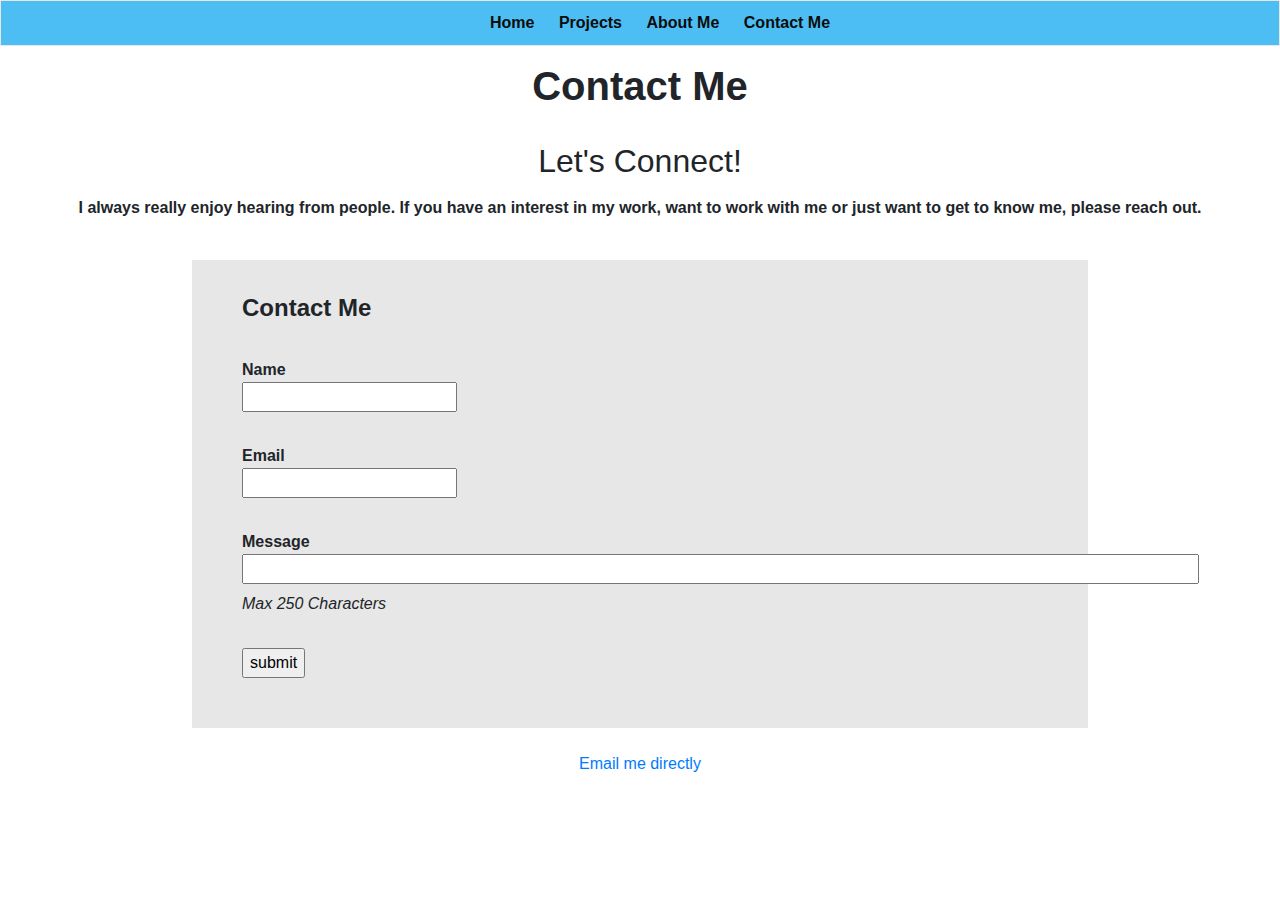
<file: contactMe.html>
<!DOCTYPE html>
<html lang="en">
<head>
   <meta charset="UTF-8">
   <meta name="viewport" content="width=device-width, initial-scale=1.0" shrink-to-fit="no">

   <!--bootstrap CSS stylesheets-->
   <link rel="stylesheet" href="https://stackpath.bootstrapcdn.com/bootstrap/4.3.1/css/bootstrap.min.css" integrity="sha384-ggOyR0iXCbMQv3Xipma34MD+dH/1fQ784/j6cY/iJTQUOhcWr7x9JvoRxT2MZw1T" crossorigin="anonymous">

   <!--My stylesheet-->
   <link rel="stylesheet" type="text/css" href="styles.css" media="screen"/>

   <title>Contact Me</title>
   <!--Menu Bar adapted from source:
   https://www.w3schools.com/howto/howto_js_topnav.asp-->
   <div class="topnav">
      <ul>
      <a href="home.html">Home</a>
      <a href="projects.html">Projects</a>
      <a href="aboutMe.html">About Me</a>
      <a class="active" href="contactMe.html">Contact Me</a>
      </ul>
    </div>
    <h1><strong>Contact Me</strong></h1>
</head>
<body>
   <br>
   <h2><center>Let's Connect!</center></h2>
   <p><strong><center>I always really enjoy hearing from people. If you have an interest in my work, want to work with me or just want to get to know me, please reach out.</center></strong></p>
   <br>
   <!--submit the form to this link-->
   <form action="mailto:travis.a.moret@gmail.com" method="POST" id="submitButton">
      <fieldset>
         <legend><strong>Contact Me</strong></legend>
         <br>
               <label>
                  <strong>Name</strong>
                  <br>
                  <input type="text" name="text_input" size="20" maxlength="30">
               </label>
            <br>
            <br>
               <label>
                  <strong>Email</strong> 
                  <br>
                  <input type="number" name="numerical_input" size="30" maxlength="30">
               </label>
            <br>
            <br>
               <label>
                  <strong>Message</strong>
                  <br>
                  <input type="password" name="password_input" size="100" maxlength="250">
               </label>
               <br>
               <label><i>Max 250 Characters</i></label>
               <br>
               <br>
               <input type="submit" value="submit">
      </fieldset>
   </form>
   <br>
   <!--Link to send directly to my email-->
   <center><a href=mailto:travis.a.moret@gmail.com?subject=Website>Email me directly</a></center>

    <!-- Optional JavaScript -->
    <!-- jQuery first, then Popper.js, then Bootstrap JS -->
    <script src="https://code.jquery.com/jquery-3.3.1.slim.min.js" integrity="sha384-q8i/X+965DzO0rT7abK41JStQIAqVgRVzpbzo5smXKp4YfRvH+8abtTE1Pi6jizo" crossorigin="anonymous"></script>
    <script src="https://cdnjs.cloudflare.com/ajax/libs/popper.js/1.14.7/umd/popper.min.js" integrity="sha384-UO2eT0CpHqdSJQ6hJty5KVphtPhzWj9WO1clHTMGa3JDZwrnQq4sF86dIHNDz0W1" crossorigin="anonymous"></script>
    <script src="https://stackpath.bootstrapcdn.com/bootstrap/4.3.1/js/bootstrap.min.js" integrity="sha384-JjSmVgyd0p3pXB1rRibZUAYoIIy6OrQ6VrjIEaFf/nJGzIxFDsf4x0xIM+B07jRM" crossorigin="anonymous"></script>
    <script src="contact.js"></script>
</body>
</html>
</file>
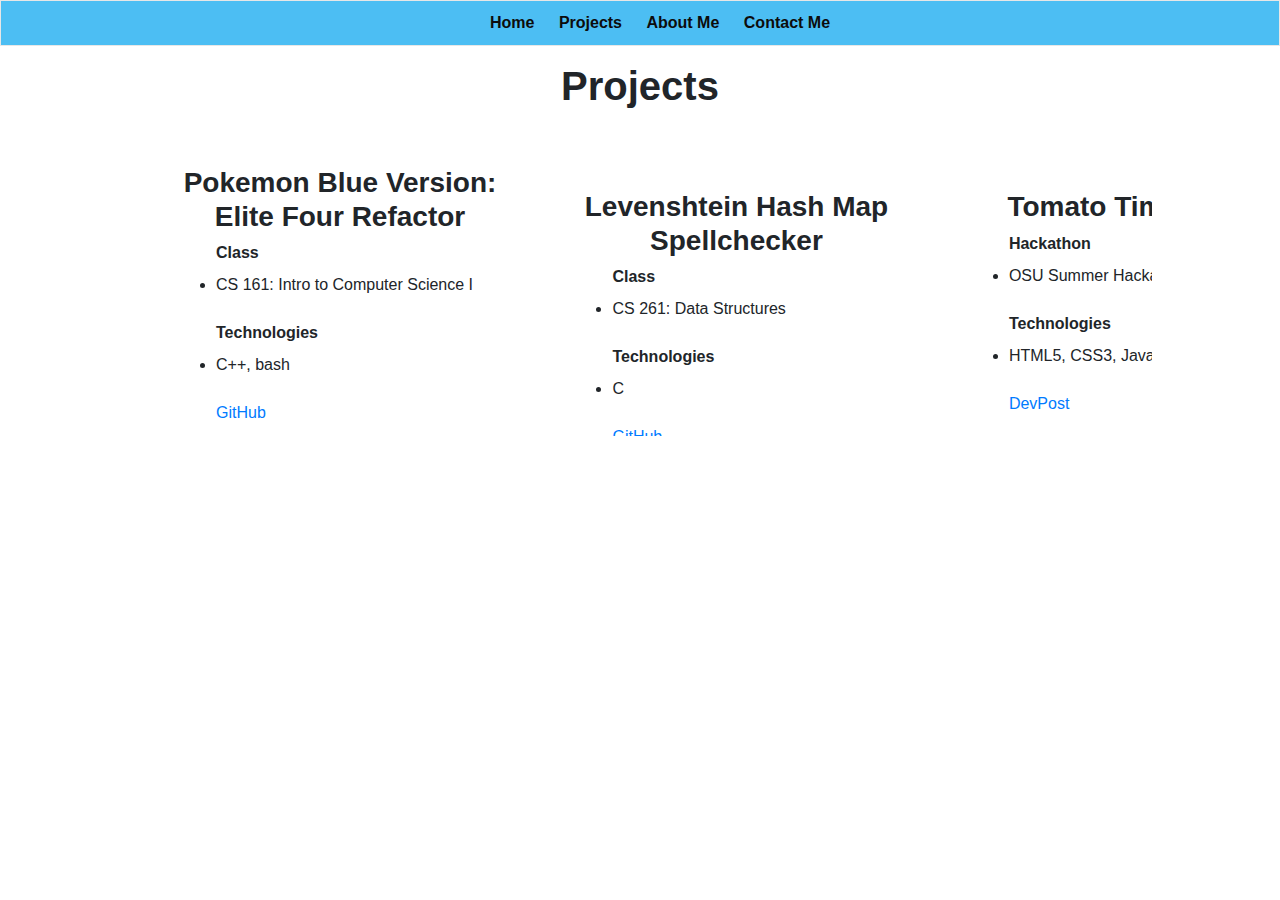
<file: projects.html>
<!DOCTYPE html>
<html lang="en">
<head>
   <meta charset="UTF-8">
   <meta name="viewport" content="width=device-width, initial-scale=1.0" shrink-to-fit="no">

   <!--Bootstrap Stylesheet-->
   <link rel="stylesheet" href="https://stackpath.bootstrapcdn.com/bootstrap/4.3.1/css/bootstrap.min.css" integrity="sha384-ggOyR0iXCbMQv3Xipma34MD+dH/1fQ784/j6cY/iJTQUOhcWr7x9JvoRxT2MZw1T" crossorigin="anonymous">

   <!--My Stylesheet-->
   <link rel="stylesheet" type="text/css" href="styles.css" media="screen"/>

   <title>Projects</title>
   <!--Menu Bar adapted from source:
   https://www.w3schools.com/howto/howto_js_topnav.asp-->
   <div class="topnav">
      <ul>
      <a href="home.html">Home</a>
      <a class="active" href="projects.html">Projects</a>
      <a href="aboutMe.html">About Me</a>
      <a href="contactMe.html">Contact Me</a>
      </ul>
    </div>
    <h1><strong>Projects</strong></h1>
</head>
<body>
   <!--Scrollbox adapted from source:
   https://codepen.io/Bikossor/pen/mMzWYb-->
   <div class="scrollbox">
      <div class="scrollbox-item">
        <h3><strong><center>Pokemon Blue Version: Elite Four Refactor</center></strong></h3>
        <ul>
          <label><strong>Class</strong></label>
            <li>CS 161: Intro to Computer Science I</li>
            <br>
            <label><strong>Technologies</strong></label>
            <li>C++, bash</li>
            <br>
            <a href="https://github.com/TroubleTravis/Pokemon-Blue-Version-Elite-Four-Refactor">GitHub</a>
        </ul>
      </div>
      <div class="scrollbox-item">
        <br>
        <h3><strong><center>Levenshtein Hash Map Spellchecker</center></strong></h3>
        <ul>
          <label><strong>Class</strong></label>
            <li>CS 261: Data Structures</li>
            <br>
            <label><strong>Technologies</strong></label>
            <li>C</li>
            <br>
            <a href="https://github.com/TroubleTravis/Levenshtein-Hash-Map-Spellchecker">GitHub</a>
        </ul> 
      </div>
      <div class="scrollbox-item">
        <br>
        <h3><strong><center>Tomato Time-out-o</center></strong></h3>
        <ul>
          <label><strong>Hackathon</strong></label>
            <li>OSU Summer Hackathon</li>
            <br>
            <label><strong>Technologies</strong></label>
            <li>HTML5, CSS3, JavaScript</li>
            <br>
            <a href="https://devpost.com/software/tomato-timeout-o">DevPost</a>
        </ul> 
      </div>
      <div class="scrollbox-item">
        <br>
        <h3><strong><center>Portfolio Showcase</center></strong></h3>
        <ul>
          <label><strong>Class</strong></label>
            <li>CS 290: Web Development</li>
            <br>
            <label><strong>Technologies</strong></label>
            <li>HTML5, CSS3, Javascript, Bootstrap</li>
            <br>
            <a href="https://github.com/TroubleTravis/TravisMoret.github.io">GitHub</a>

        </ul>
      </div>
      <br>
      <br>

      <h2 id="hidden" style="display:none"</h2><strong><center>More Projects on the Way!</center></strong></h2>

    <!-- Optional JavaScript -->
    <!-- jQuery first, then Popper.js, then Bootstrap JS -->
    <script src="https://code.jquery.com/jquery-3.3.1.slim.min.js" integrity="sha384-q8i/X+965DzO0rT7abK41JStQIAqVgRVzpbzo5smXKp4YfRvH+8abtTE1Pi6jizo" crossorigin="anonymous"></script>
    <script src="https://cdnjs.cloudflare.com/ajax/libs/popper.js/1.14.7/umd/popper.min.js" integrity="sha384-UO2eT0CpHqdSJQ6hJty5KVphtPhzWj9WO1clHTMGa3JDZwrnQq4sF86dIHNDz0W1" crossorigin="anonymous"></script>
    <script src="https://stackpath.bootstrapcdn.com/bootstrap/4.3.1/js/bootstrap.min.js" integrity="sha384-JjSmVgyd0p3pXB1rRibZUAYoIIy6OrQ6VrjIEaFf/nJGzIxFDsf4x0xIM+B07jRM" crossorigin="anonymous"></script>
    
    <script src="projects.js"></script>
</body>
</html>
</file>
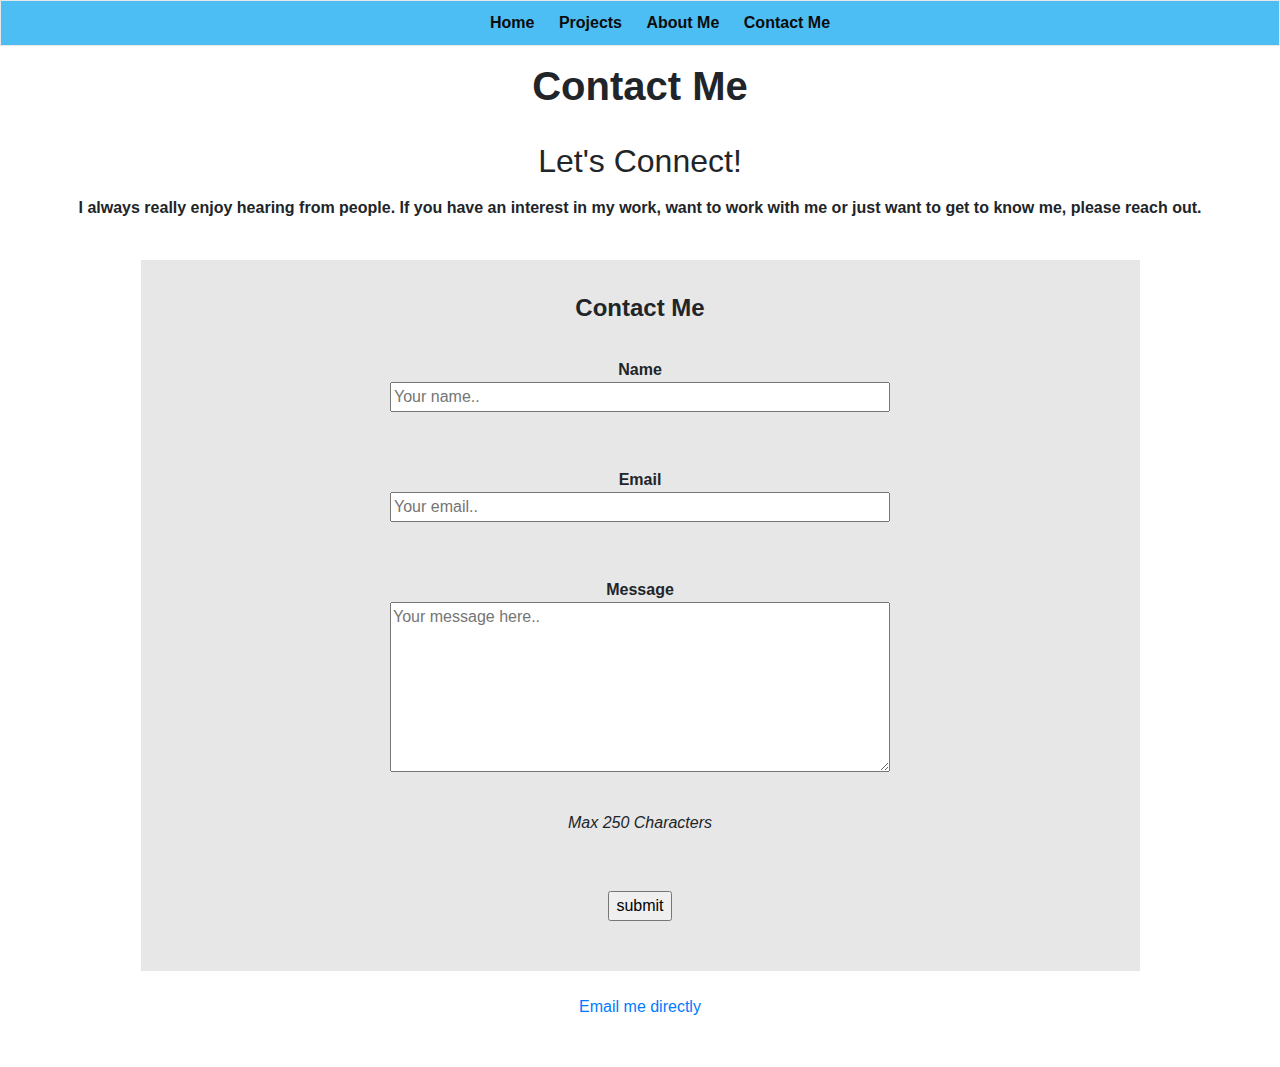
<file: docs/contactMe.html>
<!DOCTYPE html>
<html lang="en">
<head>
   <meta charset="UTF-8">
   <meta name="viewport" content="width=device-width, initial-scale=1.0" shrink-to-fit="no">

   <!--bootstrap CSS stylesheets-->
   <link rel="stylesheet" href="https://stackpath.bootstrapcdn.com/bootstrap/4.3.1/css/bootstrap.min.css" integrity="sha384-ggOyR0iXCbMQv3Xipma34MD+dH/1fQ784/j6cY/iJTQUOhcWr7x9JvoRxT2MZw1T" crossorigin="anonymous">

   <!--My stylesheet-->
   <link rel="stylesheet" type="text/css" href="css/styles.css" media="screen"/>

   <title>Contact Me</title>
   <!--Menu Bar adapted from source:
   https://www.w3schools.com/howto/howto_js_topnav.asp-->
   <div class="topnav">
      <ul>
      <a href="index.html">Home</a>
      <a href="projects.html">Projects</a>
      <a href="aboutMe.html">About Me</a>
      <a class="active" href="contactMe.html">Contact Me</a>
      </ul>
    </div>
    <h1><strong>Contact Me</strong></h1>
</head>
<body>
   <br>
   <h2><center>Let's Connect!</center></h2>
   <p><strong><center>I always really enjoy hearing from people. If you have an interest in my work, want to work with me or just want to get to know me, please reach out.</center></strong></p>
   <br>
   <!--submit the form to this link-->
   <div class="container">
      <div class="column">
         <form action="https://formspree.io/mlelvdwl" method="POST" id="submitButton">
            <fieldset>
               <legend><strong><center>Contact Me</center></strong></legend>
               <br>
                     <center><label>
                        <strong>Name</strong>
                        <br>
                        <input type="text" name="Name" placeholder="Your name.." size="30" maxlength="30" required>
                     </label></center>
                  <br>
                  <br>
                     <center><label>
                        <strong>Email</strong> 
                        <br>
                        <input type="email" name="Email" placeholder="Your email.." size="30" maxlength="30">
                     </label></center>
                  <br>
                  <br>
                     <center><label>
                        <strong>Message</strong>
                        <br>
                        <textarea type="text" name="Message" placeholder="Your message here.."  maxlength="250" style="height:170px" required></textarea>
                     </label></center>
                     <br>
                     <center><label><i>Max 250 Characters</i></label></center>
                     <br>
                     <br>
                     <center><input type="submit" value="submit"></center>
            </fieldset>
         </form>
      </div>
   </div>
   <br>
   <!--Link to send directly to my email-->
   <center><a href=mailto:travis.a.moret@gmail.com?subject=Website>Email me directly</a></center>
   <br>
   <br>

    <!-- Optional JavaScript -->
    <!-- jQuery first, then Popper.js, then Bootstrap JS -->
    <script src="https://code.jquery.com/jquery-3.3.1.slim.min.js" integrity="sha384-q8i/X+965DzO0rT7abK41JStQIAqVgRVzpbzo5smXKp4YfRvH+8abtTE1Pi6jizo" crossorigin="anonymous"></script>
    <script src="https://cdnjs.cloudflare.com/ajax/libs/popper.js/1.14.7/umd/popper.min.js" integrity="sha384-UO2eT0CpHqdSJQ6hJty5KVphtPhzWj9WO1clHTMGa3JDZwrnQq4sF86dIHNDz0W1" crossorigin="anonymous"></script>
    <script src="https://stackpath.bootstrapcdn.com/bootstrap/4.3.1/js/bootstrap.min.js" integrity="sha384-JjSmVgyd0p3pXB1rRibZUAYoIIy6OrQ6VrjIEaFf/nJGzIxFDsf4x0xIM+B07jRM" crossorigin="anonymous"></script>
    <script src="js/contact.js"></script>
</body>
</html>
</file>
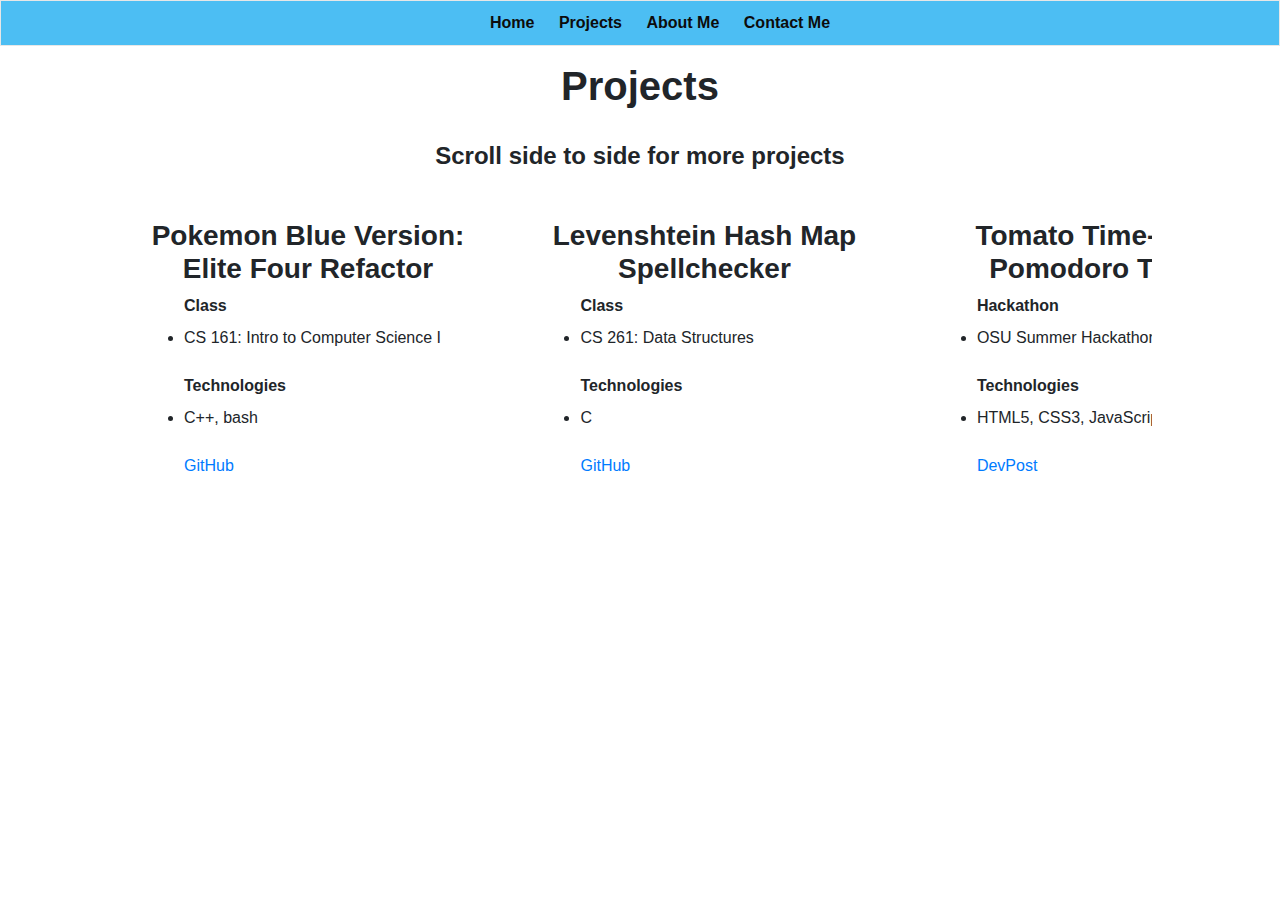
<file: docs/projects.html>
<!DOCTYPE html>
<html lang="en">
<head>
   <meta charset="UTF-8">
   <meta name="viewport" content="width=device-width, initial-scale=1.0" shrink-to-fit="no">

   <!--Bootstrap Stylesheet-->
   <link rel="stylesheet" href="https://stackpath.bootstrapcdn.com/bootstrap/4.3.1/css/bootstrap.min.css" integrity="sha384-ggOyR0iXCbMQv3Xipma34MD+dH/1fQ784/j6cY/iJTQUOhcWr7x9JvoRxT2MZw1T" crossorigin="anonymous">

   <!--My Stylesheet-->
   <link rel="stylesheet" type="text/css" href="css/styles.css" media="screen"/>

   <title>Projects</title>
   <!--Menu Bar adapted from source:
   https://www.w3schools.com/howto/howto_js_topnav.asp-->
   <div class="topnav">
      <ul>
      <a href="index.html">Home</a>
      <a class="active" href="projects.html">Projects</a>
      <a href="aboutMe.html">About Me</a>
      <a href="contactMe.html">Contact Me</a>
      </ul>
    </div>
    <h1><strong>Projects</strong></h1>
</head>
<body>
  <br>
  <h4><Strong><Center>Scroll side to side for more projects</Center></Strong></h4>
  <br>
   <!--Scrollbox adapted from source:
   https://codepen.io/Bikossor/pen/mMzWYb-->
   <div class="scrollbox">
      <div class="scrollbox-item">
        <h3><strong><center>Pokemon Blue Version: Elite Four Refactor</center></strong></h3>
        <ul>
          <label><strong>Class</strong></label>
            <li>CS 161: Intro to Computer Science I</li>
            <br>
            <label><strong>Technologies</strong></label>
            <li>C++, bash</li>
            <br>
            <a href="https://github.com/TroubleTravis/Pokemon-Blue-Version-Elite-Four-Refactor">GitHub</a>
        </ul>
      </div>
      <div class="scrollbox-item">
        <h3><strong><center>Levenshtein Hash Map Spellchecker</center></strong></h3>
        <ul>
          <label><strong>Class</strong></label>
            <li>CS 261: Data Structures</li>
            <br>
            <label><strong>Technologies</strong></label>
            <li>C</li>
            <br>
            <a href="https://github.com/TroubleTravis/Levenshtein-Hash-Map-Spellchecker">GitHub</a>
        </ul> 
      </div>
      <div class="scrollbox-item">
        <h3><strong><center>Tomato Time-out-o Pomodoro Timer</center></strong></h3>
        <ul>
          <label><strong>Hackathon</strong></label>
            <li>OSU Summer Hackathon</li>
            <br>
            <label><strong>Technologies</strong></label>
            <li>HTML5, CSS3, JavaScript</li>
            <br>
            <a href="https://devpost.com/software/tomato-timeout-o">DevPost</a>
        </ul> 
      </div>
      <div class="scrollbox-item">
        <h3><strong><center>Portfolio Showcase Website</center></strong></h3>
        <ul>
          <label><strong>Class</strong></label>
            <li>CS 290: Web Development</li>
            <br>
            <label><strong>Technologies</strong></label>
            <li>HTML5, CSS3, Javascript, Bootstrap</li>
            <br>
            <a href="https://github.com/TroubleTravis/TravisMoret.github.io">GitHub</a>

        </ul>
      </div>
    </div>
      <br>
      <br>
      <h2 id="hidden" style="display:none"</h2><strong><center>More Projects on the Way!</center></strong></h2>

    <!-- Optional JavaScript -->
    <!-- jQuery first, then Popper.js, then Bootstrap JS -->
    <script src="https://code.jquery.com/jquery-3.3.1.slim.min.js" integrity="sha384-q8i/X+965DzO0rT7abK41JStQIAqVgRVzpbzo5smXKp4YfRvH+8abtTE1Pi6jizo" crossorigin="anonymous"></script>
    <script src="https://cdnjs.cloudflare.com/ajax/libs/popper.js/1.14.7/umd/popper.min.js" integrity="sha384-UO2eT0CpHqdSJQ6hJty5KVphtPhzWj9WO1clHTMGa3JDZwrnQq4sF86dIHNDz0W1" crossorigin="anonymous"></script>
    <script src="https://stackpath.bootstrapcdn.com/bootstrap/4.3.1/js/bootstrap.min.js" integrity="sha384-JjSmVgyd0p3pXB1rRibZUAYoIIy6OrQ6VrjIEaFf/nJGzIxFDsf4x0xIM+B07jRM" crossorigin="anonymous"></script>
    
    <script src="js/projects.js"></script>
</body>
</html>
</file>
<file: styles.css>
.carousel {
   margin: auto;
   width:80%;
   height:80%;
 }

.topnav {
   text-align: center;
}

.topnav ul {
   border: 1px solid #e7e7e7;
   background-color: #4cbef3;
   padding-bottom: 10px;
   padding-top: 10px;
 }
 
.topnav a {
   color: rgb(12, 12, 12);
   font-weight:700;
   padding: 10px;
 }

.topnav.active {
  background-color: rgb(66, 135, 226);
 }

h1 {
   font-family:"Comic Sans MS", cursive, sans-serif;
   text-align: center;
}

.content {
   margin:auto; 
   max-width: 500px;
   text-align: center;
}

.content li{
   text-align: left;
}

form {
   background-color: #e7e7e7;
   margin: auto; 
   width: 70%; 
   padding-left: 50px;
   padding-right: 50px;
   padding-bottom: 50px;
   padding-top: 30px;
}
/*Scrollbox CSS adapted from https://codepen.io/Bikossor/pen/mMzWYb*/
.scrollbox {
   overflow-x: scroll;
   overflow-y: hidden;
   height: 350px;
   white-space: nowrap;
   padding: 2rem;
   width: 80%; 
   margin-left:10%;
 }
 
 .scrollbox-item {
   display: inline-block;
   position: relative;
   width: 360px;
   height: 100%;
   margin: 0 2rem 0 0;
   padding: 1rem;
   box-sizing: border-box;
   vertical-align: top;
   white-space: normal;
   text-align: justify;
   overflow: hidden;
 }
</file>
<file: docs/css/styles.css>
.carousel {
   margin: auto;
   width:80%;
}

.topnav {
   text-align: center;
}

.topnav ul {
   border: 1px solid #e7e7e7;
   background-color: #4cbef3;
   padding-bottom: 10px;
   padding-top: 10px;
}
 
.topnav a {
   color: rgb(12, 12, 12);
   font-weight:700;
   padding: 10px;
}

.topnav.active {
  background-color: rgb(66, 135, 226);
 }

h1 {
   font-family:"Comic Sans MS", cursive, sans-serif;
   text-align: center;
}

.content {
   margin:auto; 
   max-width: 500px;
   text-align: center;
}

.content li{
   text-align: left;
}

.container {
   width: 100%; 
}

.column {
   width: 100%; 
}

form {
   background-color: #e7e7e7;
   margin: auto; 
   width: 90%; 
   padding-left: 50px;
   padding-right: 50px;
   padding-bottom: 50px;
   padding-top: 30px;

}

input[type=text],input[type=email],textarea {
  width: 500px;
  resize: vertical;
}

/* Responsive layout - when the screen is less than 600px wide, make the two columns stack on top of each other instead of next to each other*/
@media screen and (max-width: 800px) {
   label,input[type=text],input[type=email],textarea {
     width: 250px;
     text-align: center;
   }
}

/*Scrollbox CSS adapted from https://codepen.io/Bikossor/pen/mMzWYb*/
.scrollbox {
   overflow-x: scroll;
   overflow-y: hidden;
   height: 400px;
   white-space: nowrap;
   width: 80%; 
   margin-left:10%;
 }
 
 .scrollbox-item {
   display: inline-block;
   position: relative;
   width: 360px;
   height: 100%;
   margin: 0 2rem 0 0;
   padding: 1rem;
   box-sizing: border-box;
   vertical-align: top;
   white-space: normal;
   text-align: justify;
   overflow: hidden;
 }
</file>
